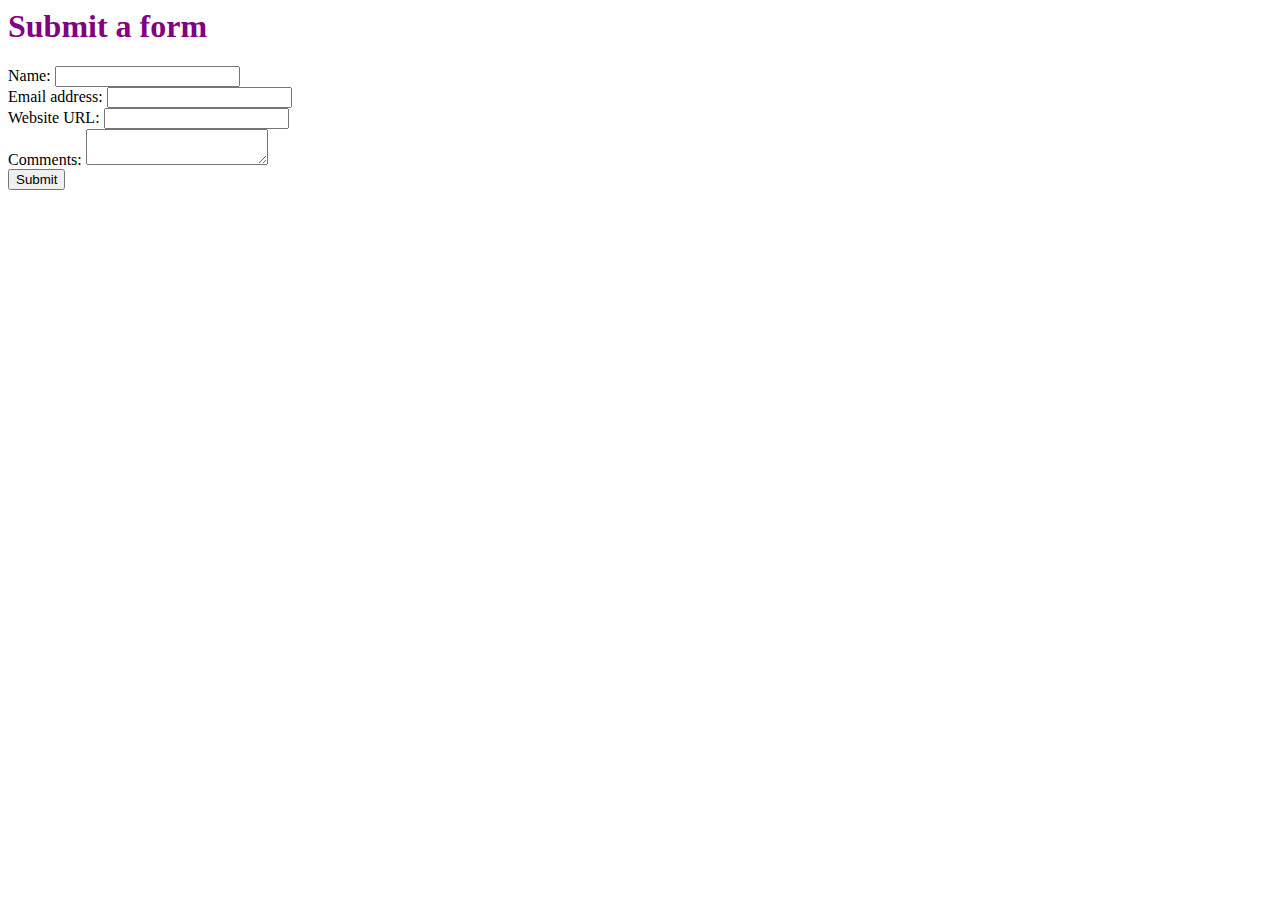
<file: templates/form.html>
<html>
  <head>
    <title>Submit a form</title>
   <link rel="stylesheet" type="text/css" href="/static/style.css">
  </head>
  <body>
    <div id="container">
      <div class="pagetitle">
        <h1>Submit a form</h1>
      </div>
      <div id="main">
        <form method="post" action="{{ url_for('submitted_form') }}">
          <label for="name">Name:</label>
          <input type="text" name="name"><br />
          <label for="email">Email address:</label>
          <input type="email" name="email"><br />
          <label for="site_url">Website URL:</label>
          <input type="url" name="site_url"><br />
          <label for="comments">Comments:</label>
          <textarea name="comments"></textarea><br />
          <input type="submit">
        </form>
      </div>
    </div>
  </body>
</html>
</file>
<file: static/style.css>
.pagetitle {
    color: #800080;
}

.hide{
    display:none;
}

table, th, td, tr {
    border: 1px solid black;
    border-collapse: collapse;
    margin: 0;
    padding: 2px;
}
</file>
